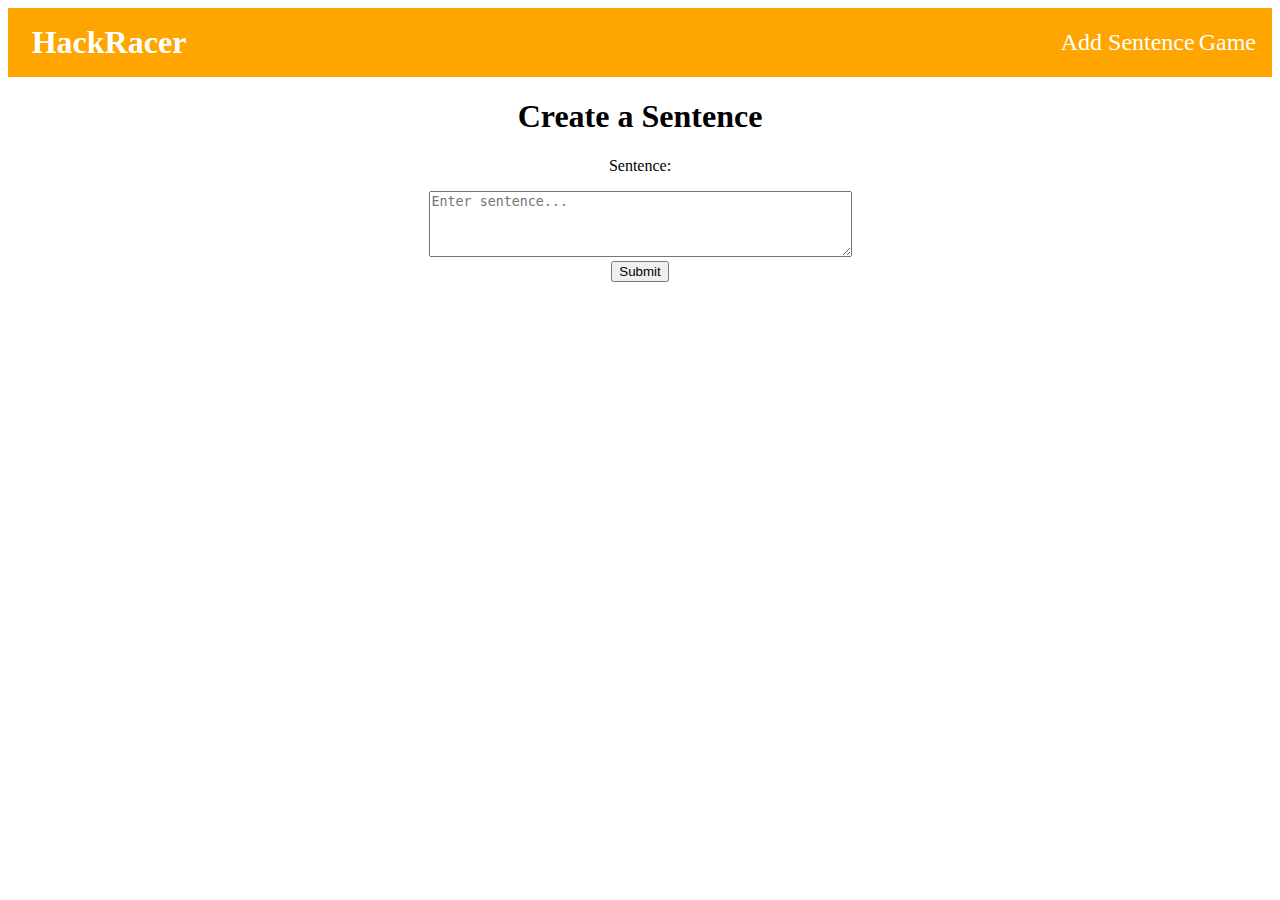
<file: createSentence.html>
<!DOCTYPE html>
<html lang="en">
<head>
  <meta charset="UTF-8">
  <meta name="viewport" content="width=device-width, initial-scale=1.0">
  <title>Document</title>
  <link rel="stylesheet" href="main.css">
  <style>
    h2 {text-align: center;}
    p {text-align: center;}
    div {text-align: center;}
  </style>
</head>
<body>
  <div id="navbar">
    <div class="title">
      <a href="index.html">HackRacer</a>
    </div>
    <div class="nav-buttons">
      <a href="createSentence.html">Add Sentence</a>
      <a href="game.html">Game</a>
    </div>
  </div>
  <form class="create-sentence">
    <div class="sentence-form">
      <h1>Create a Sentence</h1>
      <div class="form-row">
        <p><label for="label">Sentence: </label></p>
        <textarea id="sentence-area" name="sentence" rows="4" cols="50" placeholder="Enter sentence..."></textarea>
      </div>
      <input id="sentence-submission" type="submit" value="Submit"></input>
    </div>
  </div>
</body>
</html>
</file>
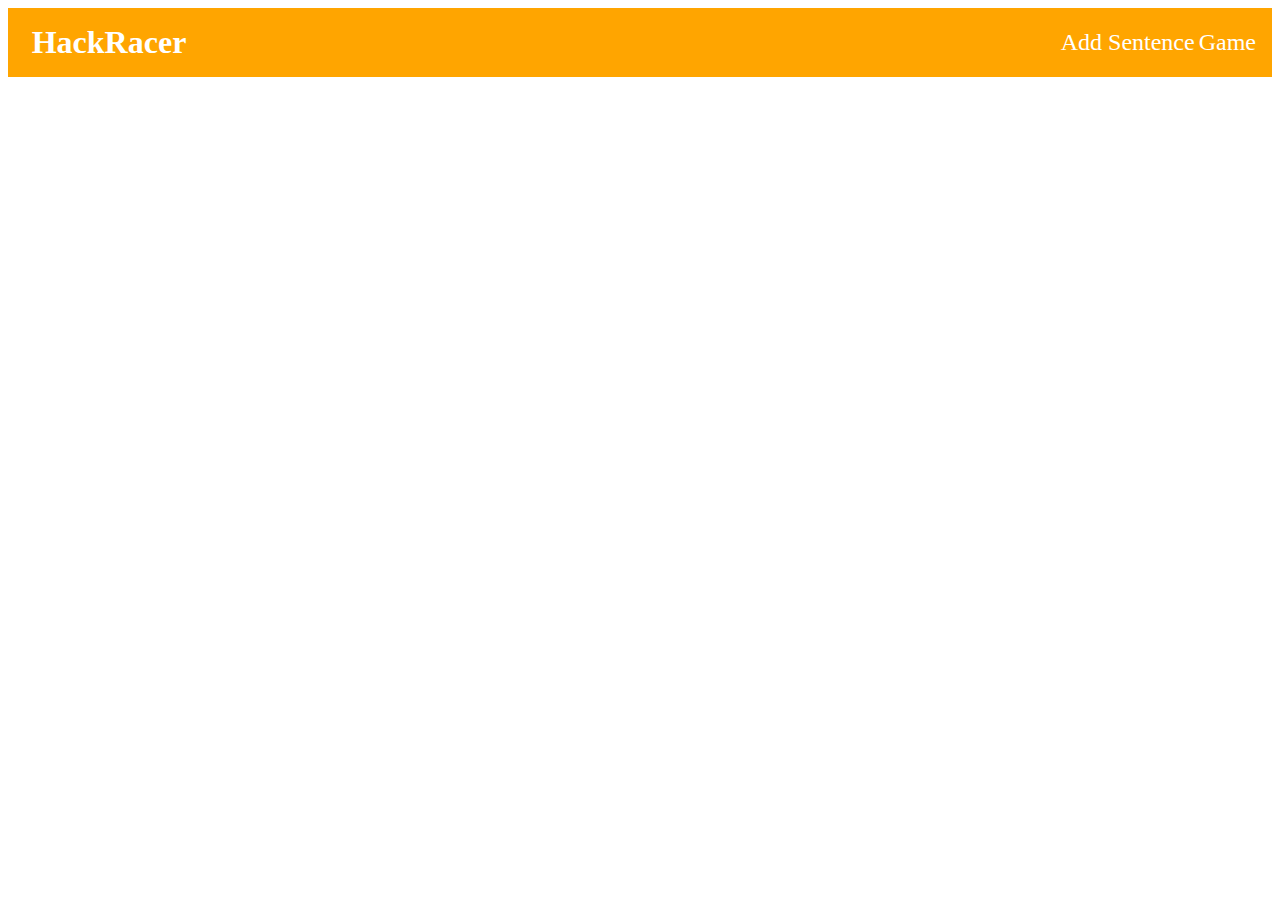
<file: game.html>
<!DOCTYPE html>
<html lang="en">
<head>
  <meta charset="UTF-8">
  <meta name="viewport" content="width=device-width, initial-scale=1.0">
  <title>Document</title>
  <link rel="stylesheet" href="main.css">
  <style>
    h2 {text-align: center;}
    p {text-align: center;}
    div {text-align: center;}
  </style>
</head>
<body>
  <div id="navbar">
    <div class="title">
      <a href="index.html">HackRacer</a>
    </div>
    <div class="nav-buttons">
      <a href="createSentence.html">Add Sentence</a>
      <a href="game.html">Game</a>
    </div>
  </div>
</body>
</html>
</file>
<file: main.css>
#navbar {
  display: flex;
  background-color: orange;
  justify-content: space-between;
  align-items: center;
  margin-bottom: 1em;
  padding: 1em;
}

.title a {
  color: white;
  font-size: 2em;
  margin-left: 5%;
  font-weight: bold;
}

.nav-buttons a {
  color: white;
  font-size: 1.5em;
}

.nav-buttons {

}

a {
  text-decoration: none;
}

img {
  width: 50%;
  height: 50%;
}
</file>
